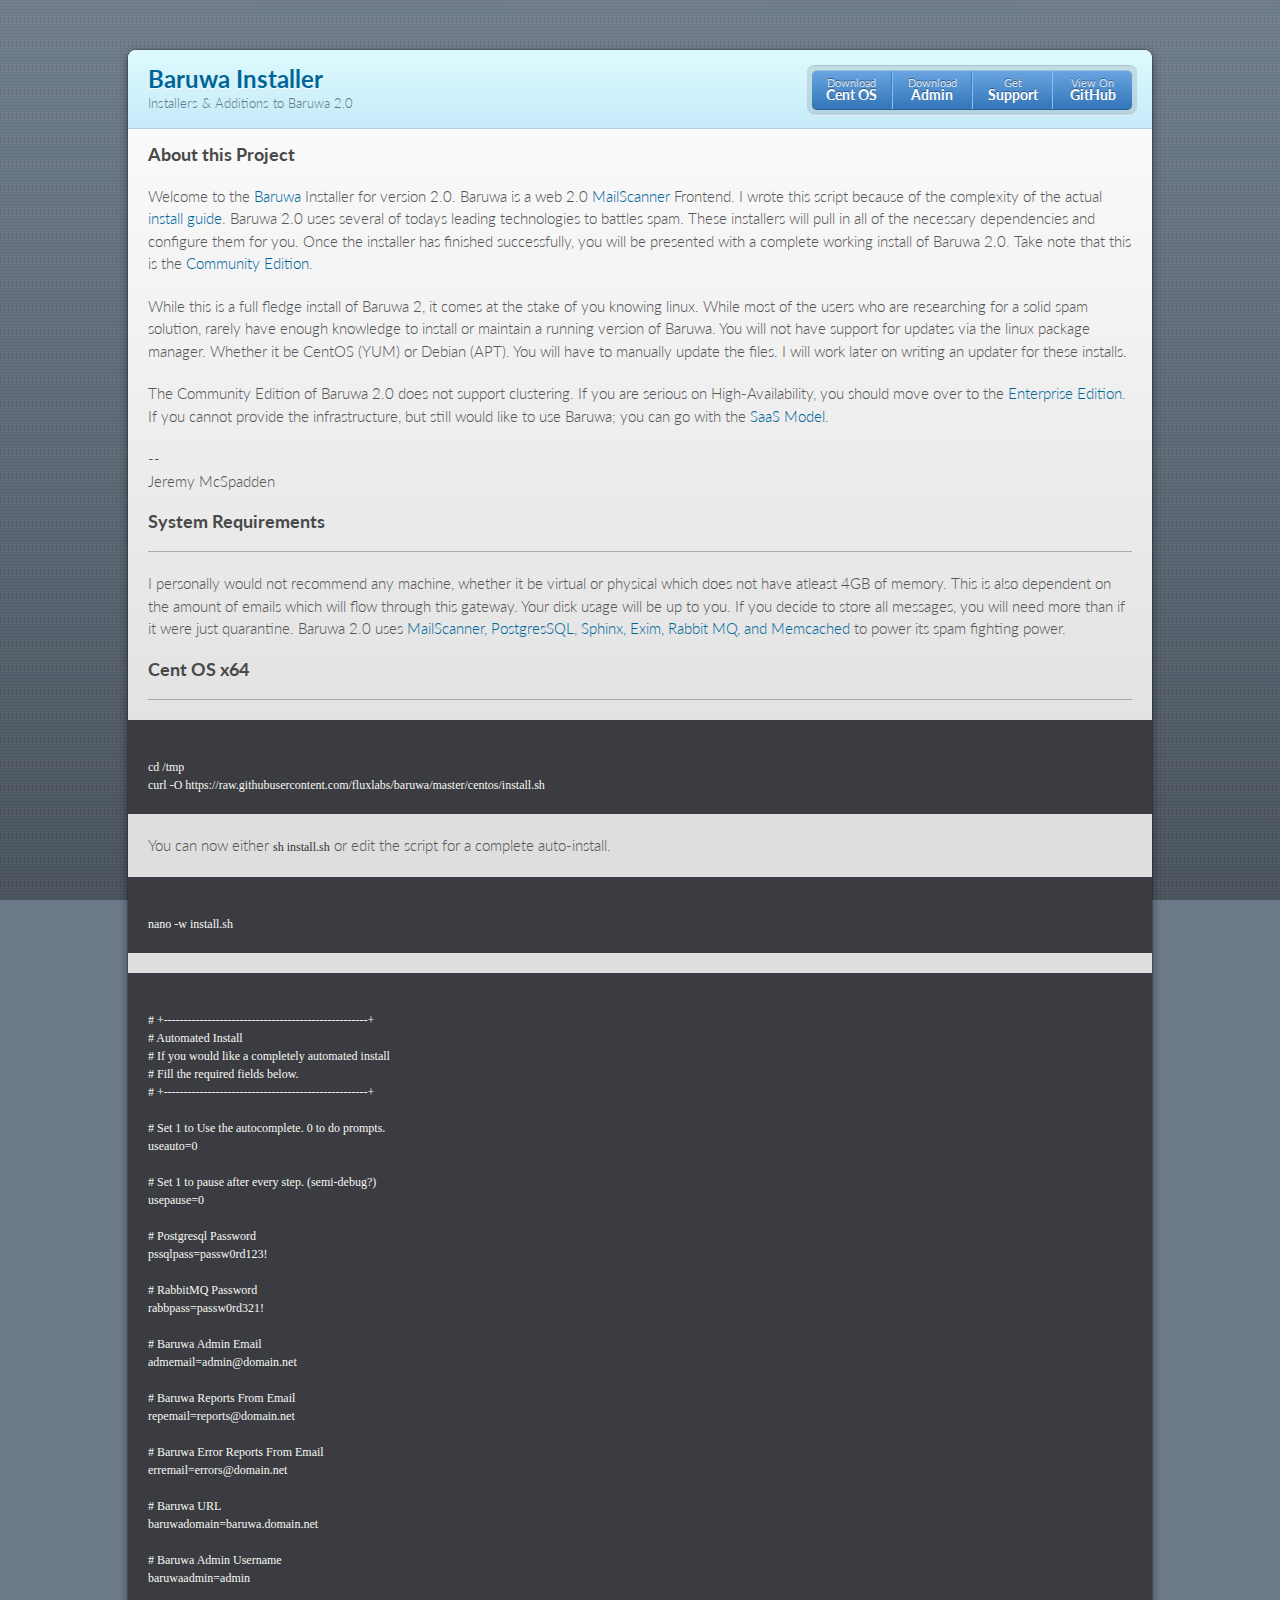
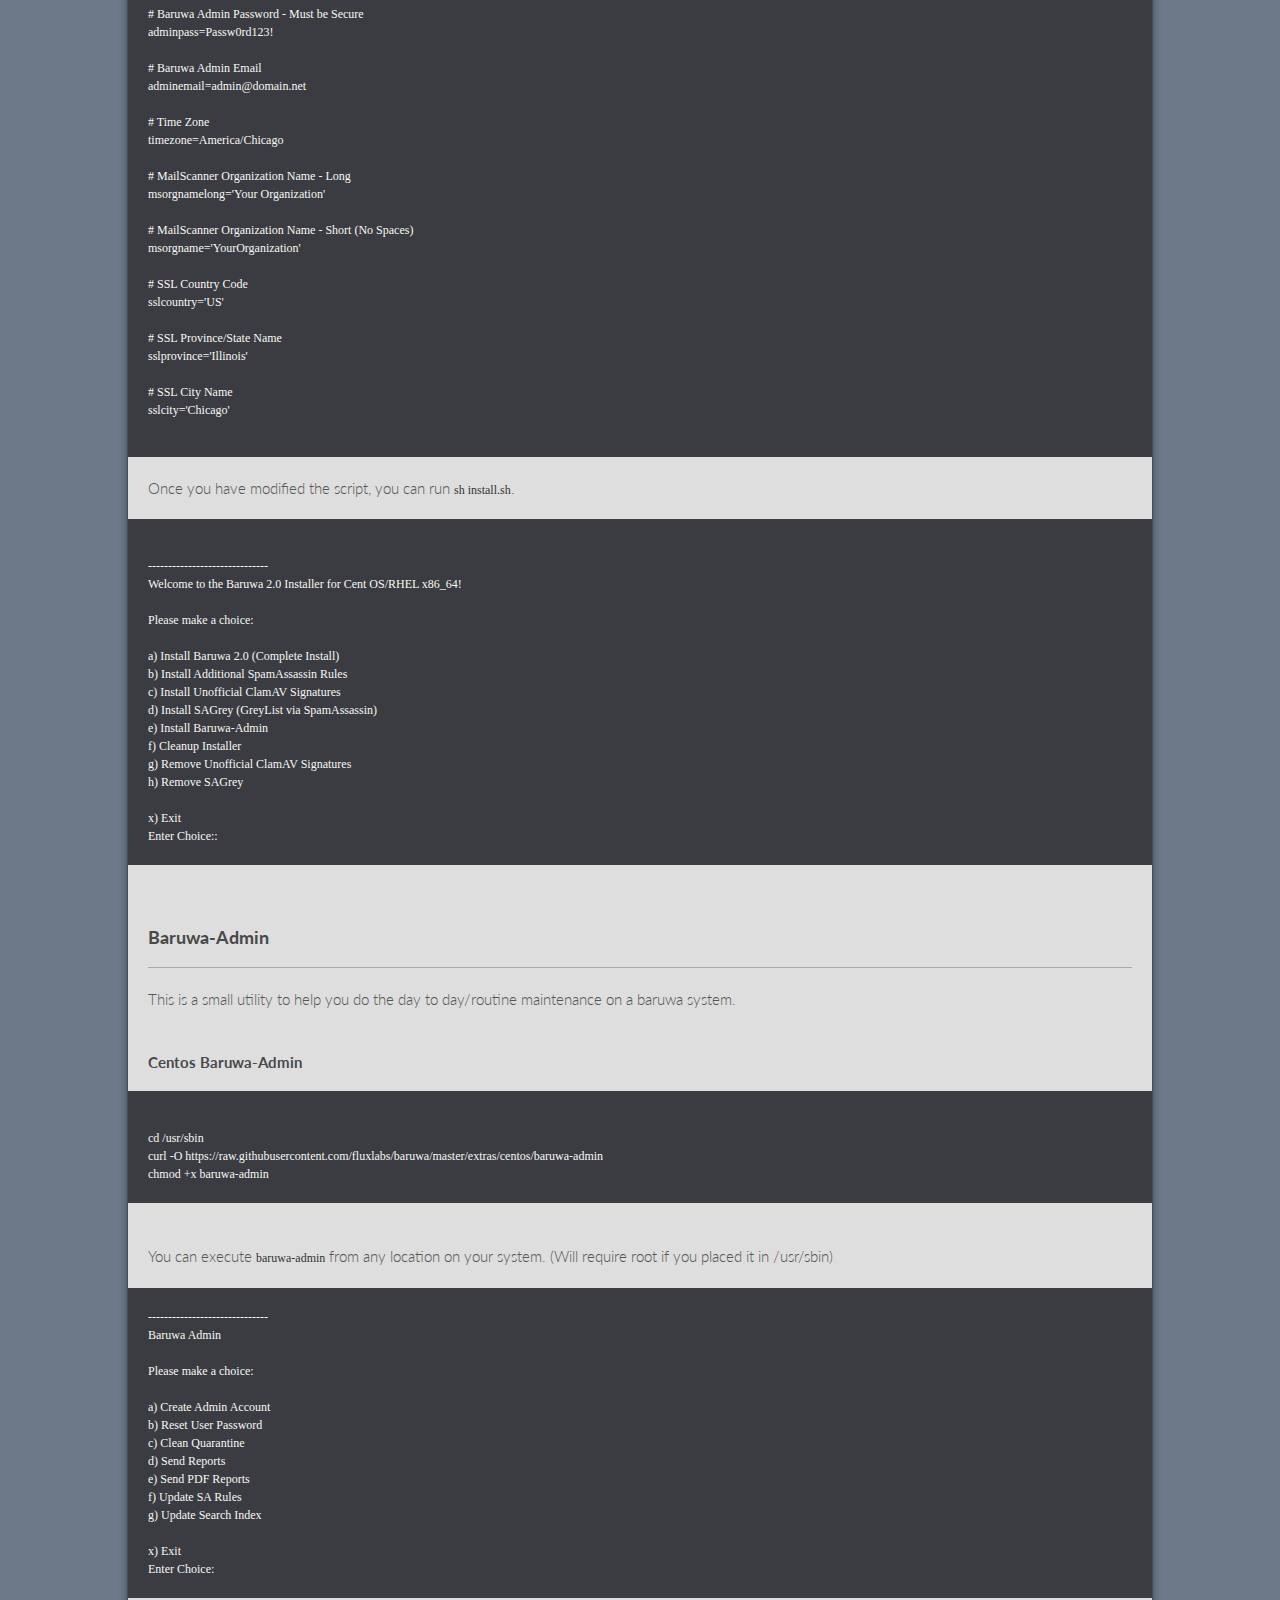
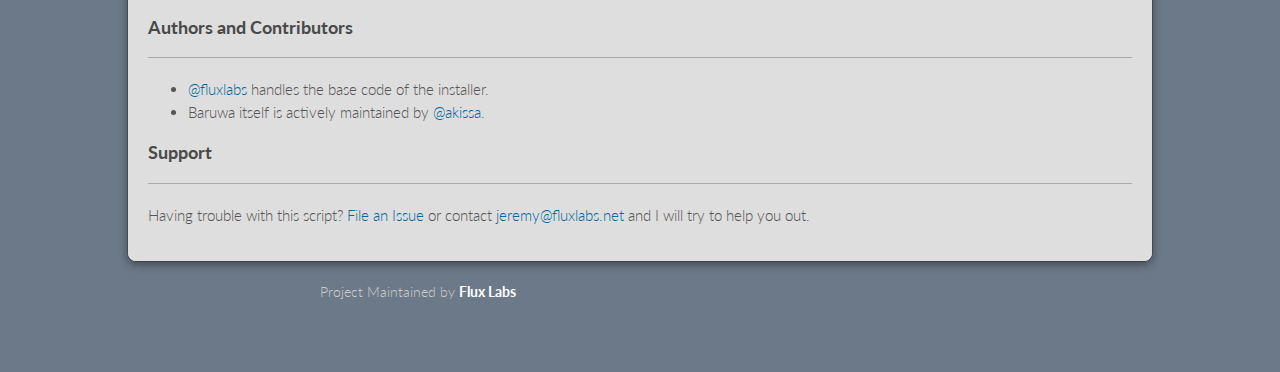
<file: index.html>
<!doctype html>
<html>
  <head>
    <meta charset="utf-8">
    <meta http-equiv="X-UA-Compatible" content="chrome=1">
    <title>Baruwa 2.0 Installer</title>

    <link rel="stylesheet" href="stylesheets/styles.css">
    <link rel="stylesheet" href="stylesheets/pygment_trac.css">
    <script src="javascripts/scale.fix.js"></script>
    <meta name="viewport" content="width=device-width, initial-scale=1, user-scalable=no">

    <!--[if lt IE 9]>
    <script src="//html5shiv.googlecode.com/svn/trunk/html5.js"></script>
    <![endif]-->
  </head>
  <body>
    <div class="wrapper">
      <header>
        <h1>Baruwa Installer</h1>
        <p>Installers &amp; Additions to Baruwa 2.0</p>
        <p class="view"><a href="https://www.github.com/fluxlabs/baruwa">View the Project on GitHub <small>fluxlabs/baruwa</small></a></p>
        <ul>
          <li><a href="#centos">Download <strong>Cent OS</strong></a></li>
          <li><a href="#admin">Download <strong>Admin</strong></a></li>
          <li><a href="#support">Get <strong>Support</strong></a></li>
          <li><a href="https://www.github.com/fluxlabs/baruwa" target=_blank>View On <strong>GitHub</strong></a></li>
        </ul>
      </header>
      <section>
        <h3>
<a name="welcome" class="anchor" href="#welcome"><span class="octicon octicon-link"></span></a>About this Project</h3>
<p><p>Welcome to the <a href="https://www.baruwa.org/" target=_blank>Baruwa</a> Installer for version 2.0. Baruwa is a web 2.0 <a href="http://www.mailscanner.info" target=_blank>MailScanner</a> Frontend. I wrote this script because of the complexity of the actual <a href="https://www.baruwa.org/docs/2.0/" target=_blank>install guide</a>. Baruwa 2.0 uses several of todays
leading technologies to battles spam. These installers will pull in all of the necessary dependencies and configure them for you. Once the installer has finished
successfully, you will be presented with a complete working install of Baruwa 2.0. Take note that this is the <a href="https://www.baruwa.org/docs/2.0/versions.html#baruwa-community-edition" target=_blank>Community Edition</a>. </p>
<p>While this is a full fledge install of Baruwa 2, it comes at the stake of you knowing linux. While most of the users who are researching for a solid spam solution, rarely have enough knowledge to install or maintain a running version of Baruwa. You will not have support for updates via the linux package manager. Whether it be CentOS (YUM) or Debian (APT). You will have to manually update the files. I will work later on writing an updater for these installs.</p> 
	<p>The Community Edition of Baruwa 2.0 does not support clustering. If you are serious on High-Availability, you should move over to the <a href="https://www.baruwa.org/docs/2.0/versions.html#baruwa-enterprise-edition" target=_blank>Enterprise Edition</a>. If you cannot provide the infrastructure, but still would like to use Baruwa; you can go with the <a href="https://www.baruwa.org/docs/2.0/versions.html#baruwa-net-mail-security-saas" target=_blank>SaaS Model</a>.</p>
--
<p>Jeremy McSpadden</p>

<h3>
<a name="requirements" class="anchor" href="#requirements"><span class="octicon octicon-link"></span></a>System Requirements</h3>
<hr noshade>
<p>I personally would not recommend any machine, whether it be virtual or physical which does not have atleast 4GB of memory. This is also dependent on the amount of emails which will flow through this gateway. Your disk usage will be up to you. If you decide to store all messages, you will need more than if it were just quarantine. Baruwa 2.0 uses <a href="http://www.mailscanner.info" target=_blank>MailScanner, <a href="http://www.postgresql.org/" target=_blank>PostgresSQL</a>, <a href="http://www.sphinxsearch.com/" target=_blank>Sphinx, <a href="http://www.exim.org/" target=_blank>Exim, <a href="http://www.rabbitmq.com/" target=_blank>Rabbit MQ, and <a href="http://www.memcached.org/" target=_blank>Memcached</a> to power its spam fighting power.</p>
<h3>
<a name="centos" class="anchor" href="#centos"><span class="octicon octicon-link"></span></a>Cent OS x64</h3>
<hr noshade>
<pre><code>
cd /tmp
curl -O https://raw.githubusercontent.com/fluxlabs/baruwa/master/centos/install.sh
</code></pre>

<p>You can now either <code>sh install.sh</code> or edit the script for a complete auto-install.</p>

<pre><code>
nano -w install.sh
</code></pre>

<pre><code>
# +---------------------------------------------------+
# Automated Install
# If you would like a completely automated install
# Fill the required fields below.
# +---------------------------------------------------+

# Set 1 to Use the autocomplete. 0 to do prompts.
useauto=0

# Set 1 to pause after every step. (semi-debug?)
usepause=0

# Postgresql Password
pssqlpass=passw0rd123!

# RabbitMQ Password
rabbpass=passw0rd321!

# Baruwa Admin Email
admemail=admin@domain.net

# Baruwa Reports From Email
repemail=reports@domain.net

# Baruwa Error Reports From Email
erremail=errors@domain.net

# Baruwa URL
baruwadomain=baruwa.domain.net

# Baruwa Admin Username
baruwaadmin=admin

# Baruwa Admin Password - Must be Secure
adminpass=Passw0rd123!

# Baruwa Admin Email
adminemail=admin@domain.net

# Time Zone
timezone=America/Chicago

# MailScanner Organization Name - Long
msorgnamelong='Your Organization'

# MailScanner Organization Name - Short (No Spaces)
msorgname='YourOrganization'

# SSL Country Code
sslcountry='US'

# SSL Province/State Name
sslprovince='Illinois'

# SSL City Name
sslcity='Chicago'
	
</code></pre>
<p>Once you have modified the script, you can run <code>sh install.sh</code>.
<br/>
<pre><code>
------------------------------
Welcome to the Baruwa 2.0 Installer for Cent OS/RHEL x86_64!

Please make a choice:

a) Install Baruwa 2.0 (Complete Install)
b) Install Additional SpamAssassin Rules
c) Install Unofficial ClamAV Signatures
d) Install SAGrey (GreyList via SpamAssassin)
e) Install Baruwa-Admin
f) Cleanup Installer
g) Remove Unofficial ClamAV Signatures
h) Remove SAGrey

x) Exit
Enter Choice::
</pre></code>
<br/>
<h3>

<h3><a name="admin" class="anchor" href="#admin"><span class="octicon octicon-link"></span></a>Baruwa-Admin</h3>
<hr noshade>
<p>This is a small utility to help you do the day to day/routine maintenance on a baruwa system.</p>
<br/>
<h4>Centos Baruwa-Admin</h4>
<pre><code>
cd /usr/sbin
curl -O https://raw.githubusercontent.com/fluxlabs/baruwa/master/extras/centos/baruwa-admin
chmod +x baruwa-admin
</code></pre>
<br/>

<p>You can execute <code>baruwa-admin</code> from any location on your system. (Will require root if you placed it in /usr/sbin)<p/>

<code><pre>
------------------------------
Baruwa Admin

Please make a choice:

a) Create Admin Account
b) Reset User Password
c) Clean Quarantine
d) Send Reports
e) Send PDF Reports
f) Update SA Rules
g) Update Search Index

x) Exit
Enter Choice:
</code></pre>

<h3><a name="authors-and-contributors" class="anchor" href="#authors-and-contributors"><span class="octicon octicon-link"></span></a>Authors and Contributors</h3>
<hr noshade>
<p><ul>
	<li><a href="https://www.github.com/fluxlabs" class="user-mention">@fluxlabs</a> handles the base code of the installer.</li>
	<li>Baruwa itself is actively maintained by <a href="https://www.github.com/akissa" class="user-mention">@akissa</a>.</li>
</ul>
<h3><a name="support" class="anchor" href="#support"><span class="octicon octicon-link"></span></a>Support</h3>
<hr noshade>
<p>Having trouble with this script? <a href="https://www.github.com/fluxlabs/baruwa/issues/new" target="_blank">File an Issue</a> or contact <a href="mailto:jeremy@fluxlabs.net">jeremy@fluxlabs.net</a> and I will try to help you out.</p>
      </section>
    </div>
    <footer>
      <p>Project Maintained by <a href="https://www.fluxlabs.net" target=_blank>Flux Labs</a></p>
    </footer>
    <!--[if !IE]><script>fixScale(document);</script><![endif]-->
              <script type="text/javascript">
            var gaJsHost = (("https:" == document.location.protocol) ? "https://ssl." : "http://www.");
            document.write(unescape("%3Cscript src='" + gaJsHost + "google-analytics.com/ga.js' type='text/javascript'%3E%3C/script%3E"));
          </script>
          <script type="text/javascript">
            try {
              var pageTracker = _gat._getTracker("UA-1589540-4");
            pageTracker._trackPageview();
            } catch(err) {}
          </script>

  </body>
</html>
</file>
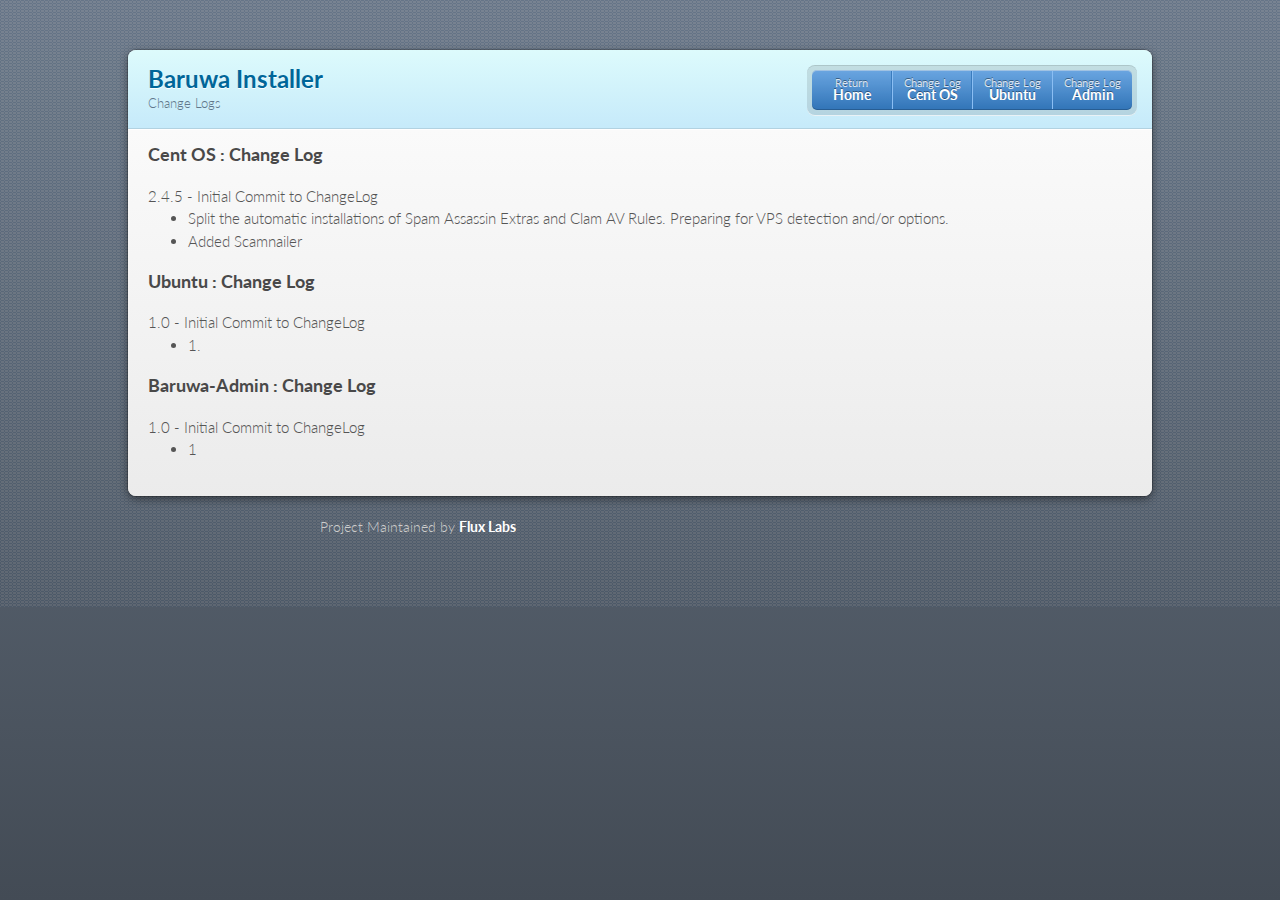
<file: changelog.html>
<!doctype html>
<html>
  <head>
    <meta charset="utf-8">
    <meta http-equiv="X-UA-Compatible" content="chrome=1">
    <title>Baruwa 2.0 Installer - Change Log</title>

    <link rel="stylesheet" href="stylesheets/styles.css">
    <link rel="stylesheet" href="stylesheets/pygment_trac.css">
    <script src="javascripts/scale.fix.js"></script>
    <meta name="viewport" content="width=device-width, initial-scale=1, user-scalable=no">

    <!--[if lt IE 9]>
    <script src="//html5shiv.googlecode.com/svn/trunk/html5.js"></script>
    <![endif]-->
  </head>
  <body>
    <div class="wrapper">
      <header>
        <h1>Baruwa Installer</h1>
        <p>Change Logs</p>
        <p class="view"><a href="https://www.github.com/fluxlabs/baruwa">View the Project on GitHub <small>fluxlabs/baruwa</small></a></p>
        <ul>
          <li><a href="index.html">Return <strong>Home</strong></a></li>
          <li><a href="#centos">Change Log <strong>Cent OS</strong></a></li>
          <li><a href="#ubuntu">Change Log <strong>Ubuntu</strong></a></li>
          <li><a href="#admin">Change Log <strong>Admin</strong></a></li>
        </ul>
      </header>
      <section>
<h3><a name="centos" class="anchor" href="#centos"><span class="octicon octicon-link"></span></a>Cent OS : Change Log</h3>
2.4.5 - Initial Commit to ChangeLog
	<ul>
		<li>Split the automatic installations of Spam Assassin Extras and Clam AV Rules. Preparing for VPS detection and/or options.</li>
		<li>Added Scamnailer</li>
	</ul>
<h3><a name="ubuntu" class="anchor" href="#ubuntu"><span class="octicon octicon-link"></span></a>Ubuntu : Change Log</h3>
1.0 - Initial Commit to ChangeLog
<ul>
	<li>1.</li>
</ul>
<h3><a name="admin" class="anchor" href="#admin"><span class="octicon octicon-link"></span></a>Baruwa-Admin : Change Log</h3>
1.0 - Initial Commit to ChangeLog
<ul>
	<li>1</li>
</ul>
</section>
    </div>
    <footer>
      <p>Project Maintained by <a href="https://www.fluxlabs.net" target=_blank>Flux Labs</a></p>
    </footer>
    <!--[if !IE]><script>fixScale(document);</script><![endif]-->
              <script type="text/javascript">
            var gaJsHost = (("https:" == document.location.protocol) ? "https://ssl." : "http://www.");
            document.write(unescape("%3Cscript src='" + gaJsHost + "google-analytics.com/ga.js' type='text/javascript'%3E%3C/script%3E"));
          </script>
          <script type="text/javascript">
            try {
              var pageTracker = _gat._getTracker("UA-1589540-4");
            pageTracker._trackPageview();
            } catch(err) {}
          </script>

  </body>
</html>
</file>
<file: stylesheets/styles.css>
@import url(https://fonts.googleapis.com/css?family=Lato:300italic,700italic,300,700);
html {
  background: #6C7989;
  background: #6c7989 -webkit-gradient(linear, 50% 0%, 50% 100%, color-stop(0%, #6c7989), color-stop(100%, #434b55)) fixed;
  background: #6c7989 -webkit-linear-gradient(#6c7989, #434b55) fixed;
  background: #6c7989 -moz-linear-gradient(#6c7989, #434b55) fixed;
  background: #6c7989 -o-linear-gradient(#6c7989, #434b55) fixed;
  background: #6c7989 -ms-linear-gradient(#6c7989, #434b55) fixed;
  background: #6c7989 linear-gradient(#6c7989, #434b55) fixed;
}

body {
  padding: 50px 0;
  margin: 0;
  font: 14px/1.5 Lato, "Helvetica Neue", Helvetica, Arial, sans-serif;
  color: #555;
  font-weight: 300;
  background: url('[data-uri]') fixed;
}

.wrapper {
  width: 1024px;
  margin: 0 auto;
  background: #DEDEDE;
  -webkit-border-radius: 8px;
  -moz-border-radius: 8px;
  -ms-border-radius: 8px;
  -o-border-radius: 8px;
  border-radius: 8px;
  -webkit-box-shadow: rgba(0, 0, 0, 0.2) 0 0 0 1px, rgba(0, 0, 0, 0.45) 0 3px 10px;
  -moz-box-shadow: rgba(0, 0, 0, 0.2) 0 0 0 1px, rgba(0, 0, 0, 0.45) 0 3px 10px;
  box-shadow: rgba(0, 0, 0, 0.2) 0 0 0 1px, rgba(0, 0, 0, 0.45) 0 3px 10px;
}

header, section, footer {
  display: block;
}

a {
  color: #069;
  text-decoration: none;
}

p {
  margin: 0 0 20px;
  padding: 0;
}

strong {
  color: #222;
  font-weight: 700;
}

header {
  -webkit-border-radius: 8px 8px 0 0;
  -moz-border-radius: 8px 8px 0 0;
  -ms-border-radius: 8px 8px 0 0;
  -o-border-radius: 8px 8px 0 0;
  border-radius: 8px 8px 0 0;
  background: #C6EAFA;
  background: -webkit-gradient(linear, 50% 0%, 50% 100%, color-stop(0%, #ddfbfc), color-stop(100%, #c6eafa));
  background: -webkit-linear-gradient(#ddfbfc, #c6eafa);
  background: -moz-linear-gradient(#ddfbfc, #c6eafa);
  background: -o-linear-gradient(#ddfbfc, #c6eafa);
  background: -ms-linear-gradient(#ddfbfc, #c6eafa);
  background: linear-gradient(#ddfbfc, #c6eafa);
  position: relative;
  padding: 15px 20px;
  border-bottom: 1px solid #B2D2E1;
}
header h1 {
  margin: 0;
  padding: 0;
  font-size: 24px;
  line-height: 1.2;
  color: #069;
  text-shadow: rgba(255, 255, 255, 0.9) 0 1px 0;
}
header.without-description h1 {
  margin: 10px 0;
}
header p {
  margin: 0;
  color: #61778B;
  width: 300px;
  font-size: 13px;
}
header p.view {
  display: none;
  font-weight: 700;
  text-shadow: rgba(255, 255, 255, 0.9) 0 1px 0;
  -webkit-font-smoothing: antialiased;
}
header p.view a {
  color: #06c;
}
header p.view small {
  font-weight: 400;
}
header ul {
  margin: 0;
  padding: 0;
  list-style: none;
  position: absolute;
  z-index: 1;
  right: 20px;
  top: 20px;
  height: 38px;
  padding: 1px 0;
  background: #5198DF;
  background: -webkit-gradient(linear, 50% 0%, 50% 100%, color-stop(0%, #77b9fb), color-stop(100%, #3782cd));
  background: -webkit-linear-gradient(#77b9fb, #3782cd);
  background: -moz-linear-gradient(#77b9fb, #3782cd);
  background: -o-linear-gradient(#77b9fb, #3782cd);
  background: -ms-linear-gradient(#77b9fb, #3782cd);
  background: linear-gradient(#77b9fb, #3782cd);
  border-radius: 5px;
  -webkit-box-shadow: inset rgba(255, 255, 255, 0.45) 0 1px 0, inset rgba(0, 0, 0, 0.2) 0 -1px 0;
  -moz-box-shadow: inset rgba(255, 255, 255, 0.45) 0 1px 0, inset rgba(0, 0, 0, 0.2) 0 -1px 0;
  box-shadow: inset rgba(255, 255, 255, 0.45) 0 1px 0, inset rgba(0, 0, 0, 0.2) 0 -1px 0;
  width: auto;
}
header ul:before {
  content: '';
  position: absolute;
  z-index: -1;
  left: -5px;
  top: -4px;
  right: -5px;
  bottom: -6px;
  background: rgba(0, 0, 0, 0.1);
  -webkit-border-radius: 8px;
  -moz-border-radius: 8px;
  -ms-border-radius: 8px;
  -o-border-radius: 8px;
  border-radius: 8px;
  -webkit-box-shadow: rgba(0, 0, 0, 0.2) 0 -1px 0, inset rgba(255, 255, 255, 0.7) 0 -1px 0;
  -moz-box-shadow: rgba(0, 0, 0, 0.2) 0 -1px 0, inset rgba(255, 255, 255, 0.7) 0 -1px 0;
  box-shadow: rgba(0, 0, 0, 0.2) 0 -1px 0, inset rgba(255, 255, 255, 0.7) 0 -1px 0;
}
header ul li {
  width: 79px;
  float: left;
  border-right: 1px solid #3A7CBE;
  height: 38px;
}
header ul li.single {
  border: none;
}
header ul li + li {
  width: 78px;
  border-left: 1px solid #8BBEF3;
}
header ul li + li + li {
  border-right: none;
  width: 79px;
}
header ul a {
  line-height: 1;
  font-size: 11px;
  color: #fff;
  color: rgba(255, 255, 255, 0.8);
  display: block;
  text-align: center;
  font-weight: 400;
  padding-top: 6px;
  height: 40px;
  text-shadow: rgba(0, 0, 0, 0.4) 0 -1px 0;
}
header ul a strong {
  font-size: 14px;
  display: block;
  color: #fff;
  -webkit-font-smoothing: antialiased;
}

section {
  padding: 15px 20px;
  font-size: 15px;
  border-top: 1px solid #fff;
  background: -webkit-gradient(linear, 50% 0%, 50% 700, color-stop(0%, #fafafa), color-stop(100%, #dedede));
  background: -webkit-linear-gradient(#fafafa, #dedede 700px);
  background: -moz-linear-gradient(#fafafa, #dedede 700px);
  background: -o-linear-gradient(#fafafa, #dedede 700px);
  background: -ms-linear-gradient(#fafafa, #dedede 700px);
  background: linear-gradient(#fafafa, #dedede 700px);
  -webkit-border-radius: 0 0 8px 8px;
  -moz-border-radius: 0 0 8px 8px;
  -ms-border-radius: 0 0 8px 8px;
  -o-border-radius: 0 0 8px 8px;
  border-radius: 0 0 8px 8px;
  position: relative;
}

h1, h2, h3, h4, h5, h6 {
  color: #222;
  padding: 0;
  margin: 0 0 20px;
  line-height: 1.2;
}

p, ul, ol, table, pre, dl {
  margin: 0 0 20px;
}

h1, h2, h3 {
  line-height: 1.1;
}

h1 {
  font-size: 28px;
}

h2 {
  color: #393939;
}

h3, h4, h5, h6 {
  color: #494949;
}

blockquote {
  margin: 0 -20px 20px;
  padding: 15px 20px 1px 40px;
  font-style: italic;
  background: #ccc;
  background: rgba(0, 0, 0, 0.06);
  color: #222;
}

img {
  max-width: 100%;
}

code, pre {
  font-family: Monaco, Bitstream Vera Sans Mono, Lucida Console, Terminal;
  color: #333;
  font-size: 12px;
  overflow-x: auto;
}

pre {
  padding: 20px;
  background: #3A3C42;
  color: #f8f8f2;
  margin: 0 -20px 20px;
}
pre code {
  color: #f8f8f2;
}
li pre {
  margin-left: -60px;
  padding-left: 60px;
}

table {
  width: 100%;
  border-collapse: collapse;
}

th, td {
  text-align: left;
  padding: 5px 10px;
  border-bottom: 1px solid #aaa;
}

dt {
  color: #222;
  font-weight: 700;
}

th {
  color: #222;
}

small {
  font-size: 11px;
}

hr {
  border: 0;
  background: #aaa;
  height: 1px;
  margin: 0 0 20px;
}

footer {
  width: 640px;
  margin: 0 auto;
  padding: 20px 0 0;
  color: #ccc;
  overflow: hidden;
}
footer a {
  color: #fff;
  font-weight: bold;
}
footer p {
  float: left;
}
footer p + p {
  float: right;
}

@media print, screen and (max-width: 740px) {
  body {
    padding: 0;
  }

  .wrapper {
    -webkit-border-radius: 0;
    -moz-border-radius: 0;
    -ms-border-radius: 0;
    -o-border-radius: 0;
    border-radius: 0;
    -webkit-box-shadow: none;
    -moz-box-shadow: none;
    box-shadow: none;
    width: 100%;
  }

  footer {
    -webkit-border-radius: 0;
    -moz-border-radius: 0;
    -ms-border-radius: 0;
    -o-border-radius: 0;
    border-radius: 0;
    padding: 20px;
    width: auto;
  }
  footer p {
    float: none;
    margin: 0;
  }
  footer p + p {
    float: none;
  }
}
@media print, screen and (max-width:580px) {
  header ul {
    display: none;
  }

  header p.view {
    display: block;
  }

  header p {
    width: 100%;
  }
}
@media print {
  header p.view a small:before {
    content: 'at http://github.com/';
  }
}
</file>
<file: stylesheets/pygment_trac.css>
.highlight .hll { background-color: #404040 }
.highlight  { color: #d0d0d0 }
.highlight .c { color: #999999; font-style: italic } /* Comment */
.highlight .err { color: #a61717; background-color: #e3d2d2 } /* Error */
.highlight .g { color: #d0d0d0 } /* Generic */
.highlight .k { color: #6ab825; font-weight: normal } /* Keyword */
.highlight .l { color: #d0d0d0 } /* Literal */
.highlight .n { color: #d0d0d0 } /* Name */
.highlight .o { color: #d0d0d0 } /* Operator */
.highlight .x { color: #d0d0d0 } /* Other */
.highlight .p { color: #d0d0d0 } /* Punctuation */
.highlight .cm { color: #999999; font-style: italic } /* Comment.Multiline */
.highlight .cp { color: #cd2828; font-weight: normal } /* Comment.Preproc */
.highlight .c1 { color: #999999; font-style: italic } /* Comment.Single */
.highlight .cs { color: #e50808; font-weight: normal; background-color: #520000 } /* Comment.Special */
.highlight .gd { color: #d22323 } /* Generic.Deleted */
.highlight .ge { color: #d0d0d0; font-style: italic } /* Generic.Emph */
.highlight .gr { color: #d22323 } /* Generic.Error */
.highlight .gh { color: #ffffff; font-weight: normal } /* Generic.Heading */
.highlight .gi { color: #589819 } /* Generic.Inserted */
.highlight .go { color: #cccccc } /* Generic.Output */
.highlight .gp { color: #aaaaaa } /* Generic.Prompt */
.highlight .gs { color: #d0d0d0; font-weight: normal } /* Generic.Strong */
.highlight .gu { color: #ffffff; text-decoration: underline } /* Generic.Subheading */
.highlight .gt { color: #d22323 } /* Generic.Traceback */
.highlight .kc { color: #6ab825; font-weight: normal } /* Keyword.Constant */
.highlight .kd { color: #6ab825; font-weight: normal } /* Keyword.Declaration */
.highlight .kn { color: #6ab825; font-weight: normal } /* Keyword.Namespace */
.highlight .kp { color: #6ab825 } /* Keyword.Pseudo */
.highlight .kr { color: #6ab825; font-weight: normal } /* Keyword.Reserved */
.highlight .kt { color: #6ab825; font-weight: normal } /* Keyword.Type */
.highlight .ld { color: #d0d0d0 } /* Literal.Date */
.highlight .m { color: #3677a9 } /* Literal.Number */
.highlight .s { color: #9dd5f1 } /* Literal.String */
.highlight .na { color: #bbbbbb } /* Name.Attribute */
.highlight .nb { color: #24909d } /* Name.Builtin */
.highlight .nc { color: #447fcf; text-decoration: underline } /* Name.Class */
.highlight .no { color: #40ffff } /* Name.Constant */
.highlight .nd { color: #ffa500 } /* Name.Decorator */
.highlight .ni { color: #d0d0d0 } /* Name.Entity */
.highlight .ne { color: #bbbbbb } /* Name.Exception */
.highlight .nf { color: #447fcf } /* Name.Function */
.highlight .nl { color: #d0d0d0 } /* Name.Label */
.highlight .nn { color: #447fcf; text-decoration: underline } /* Name.Namespace */
.highlight .nx { color: #d0d0d0 } /* Name.Other */
.highlight .py { color: #d0d0d0 } /* Name.Property */
.highlight .nt { color: #6ab825;} /* Name.Tag */
.highlight .nv { color: #40ffff } /* Name.Variable */
.highlight .ow { color: #6ab825; font-weight: normal } /* Operator.Word */
.highlight .w { color: #666666 } /* Text.Whitespace */
.highlight .mf { color: #3677a9 } /* Literal.Number.Float */
.highlight .mh { color: #3677a9 } /* Literal.Number.Hex */
.highlight .mi { color: #3677a9 } /* Literal.Number.Integer */
.highlight .mo { color: #3677a9 } /* Literal.Number.Oct */
.highlight .sb { color: #9dd5f1 } /* Literal.String.Backtick */
.highlight .sc { color: #9dd5f1 } /* Literal.String.Char */
.highlight .sd { color: #9dd5f1 } /* Literal.String.Doc */
.highlight .s2 { color: #9dd5f1 } /* Literal.String.Double */
.highlight .se { color: #9dd5f1 } /* Literal.String.Escape */
.highlight .sh { color: #9dd5f1 } /* Literal.String.Heredoc */
.highlight .si { color: #9dd5f1 } /* Literal.String.Interpol */
.highlight .sx { color: #ffa500 } /* Literal.String.Other */
.highlight .sr { color: #9dd5f1 } /* Literal.String.Regex */
.highlight .s1 { color: #9dd5f1 } /* Literal.String.Single */
.highlight .ss { color: #9dd5f1 } /* Literal.String.Symbol */
.highlight .bp { color: #24909d } /* Name.Builtin.Pseudo */
.highlight .vc { color: #40ffff } /* Name.Variable.Class */
.highlight .vg { color: #40ffff } /* Name.Variable.Global */
.highlight .vi { color: #40ffff } /* Name.Variable.Instance */
.highlight .il { color: #3677a9 } /* Literal.Number.Integer.Long */
</file>
